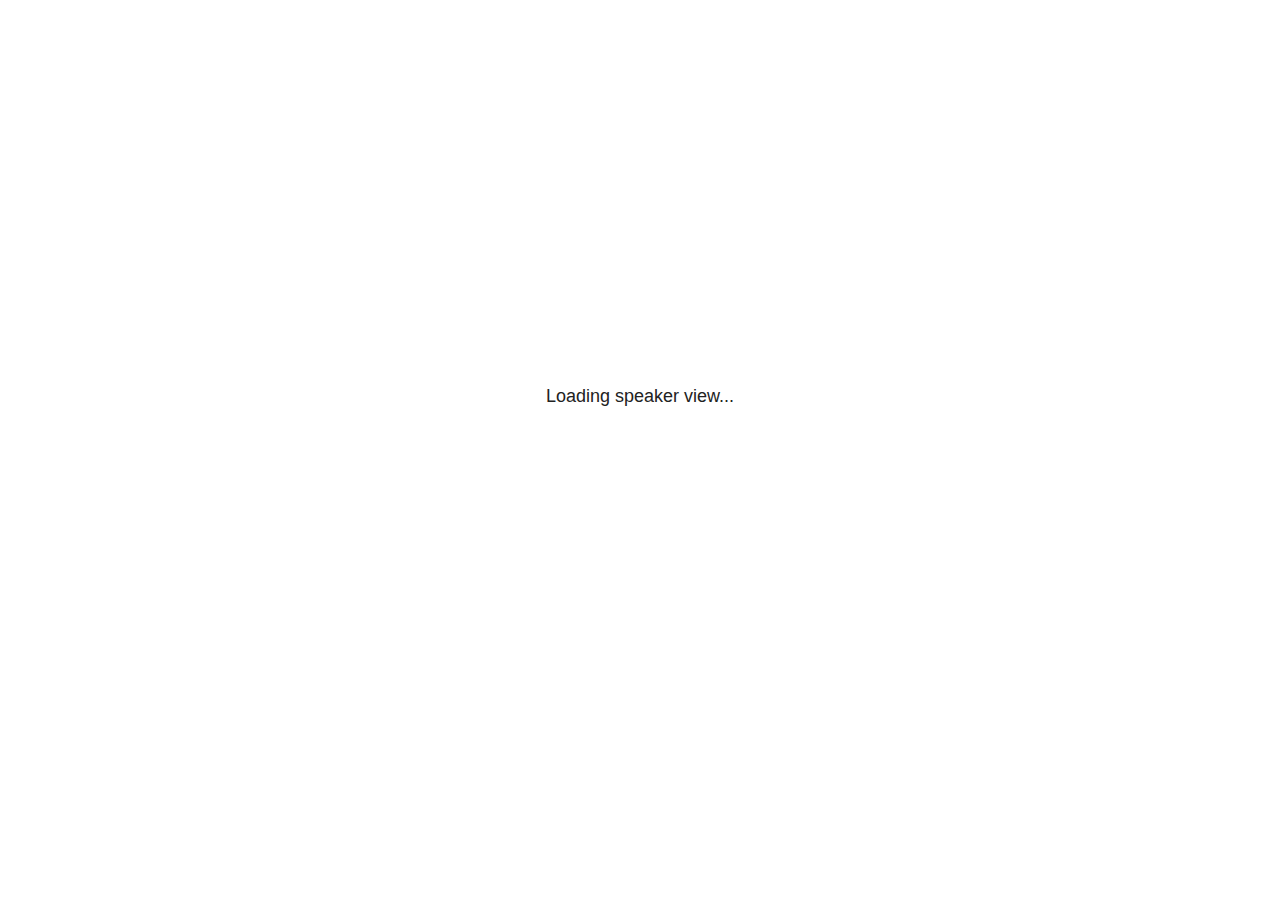
<file: docs/reveal.js/plugin/notes/notes.html>
<!doctype html>
<html lang="en">
	<head>
		<meta charset="utf-8">

		<title>reveal.js - Slide Notes</title>

		<style>
			body {
				font-family: Helvetica;
				font-size: 18px;
			}

			#current-slide,
			#upcoming-slide,
			#speaker-controls {
				padding: 6px;
				box-sizing: border-box;
				-moz-box-sizing: border-box;
			}

			#current-slide iframe,
			#upcoming-slide iframe {
				width: 100%;
				height: 100%;
				border: 1px solid #ddd;
			}

			#current-slide .label,
			#upcoming-slide .label {
				position: absolute;
				top: 10px;
				left: 10px;
				z-index: 2;
			}

			#connection-status {
				position: absolute;
				top: 0;
				left: 0;
				width: 100%;
				height: 100%;
				z-index: 20;
				padding: 30% 20% 20% 20%;
				font-size: 18px;
				color: #222;
				background: #fff;
				text-align: center;
				box-sizing: border-box;
				line-height: 1.4;
			}

			.overlay-element {
				height: 34px;
				line-height: 34px;
				padding: 0 10px;
				text-shadow: none;
				background: rgba( 220, 220, 220, 0.8 );
				color: #222;
				font-size: 14px;
			}

			.overlay-element.interactive:hover {
				background: rgba( 220, 220, 220, 1 );
			}

			#current-slide {
				position: absolute;
				width: 60%;
				height: 100%;
				top: 0;
				left: 0;
				padding-right: 0;
			}

			#upcoming-slide {
				position: absolute;
				width: 40%;
				height: 40%;
				right: 0;
				top: 0;
			}

			/* Speaker controls */
			#speaker-controls {
				position: absolute;
				top: 40%;
				right: 0;
				width: 40%;
				height: 60%;
				overflow: auto;
				font-size: 18px;
			}

				.speaker-controls-time.hidden,
				.speaker-controls-notes.hidden {
					display: none;
				}

				.speaker-controls-time .label,
				.speaker-controls-pace .label,
				.speaker-controls-notes .label {
					text-transform: uppercase;
					font-weight: normal;
					font-size: 0.66em;
					color: #666;
					margin: 0;
				}

				.speaker-controls-time, .speaker-controls-pace {
					border-bottom: 1px solid rgba( 200, 200, 200, 0.5 );
					margin-bottom: 10px;
					padding: 10px 16px;
					padding-bottom: 20px;
					cursor: pointer;
				}

				.speaker-controls-time .reset-button {
					opacity: 0;
					float: right;
					color: #666;
					text-decoration: none;
				}
				.speaker-controls-time:hover .reset-button {
					opacity: 1;
				}

				.speaker-controls-time .timer,
				.speaker-controls-time .clock {
					width: 50%;
				}

				.speaker-controls-time .timer,
				.speaker-controls-time .clock,
				.speaker-controls-time .pacing .hours-value,
				.speaker-controls-time .pacing .minutes-value,
				.speaker-controls-time .pacing .seconds-value {
					font-size: 1.9em;
				}

				.speaker-controls-time .timer {
					float: left;
				}

				.speaker-controls-time .clock {
					float: right;
					text-align: right;
				}

				.speaker-controls-time span.mute {
					opacity: 0.3;
				}

				.speaker-controls-time .pacing-title {
					margin-top: 5px;
				}

				.speaker-controls-time .pacing.ahead {
					color: blue;
				}

				.speaker-controls-time .pacing.on-track {
					color: green;
				}

				.speaker-controls-time .pacing.behind {
					color: red;
				}

				.speaker-controls-notes {
					padding: 10px 16px;
				}

				.speaker-controls-notes .value {
					margin-top: 5px;
					line-height: 1.4;
					font-size: 1.2em;
				}

			/* Layout selector */
			#speaker-layout {
				position: absolute;
				top: 10px;
				right: 10px;
				color: #222;
				z-index: 10;
			}
				#speaker-layout select {
					position: absolute;
					width: 100%;
					height: 100%;
					top: 0;
					left: 0;
					border: 0;
					box-shadow: 0;
					cursor: pointer;
					opacity: 0;

					font-size: 1em;
					background-color: transparent;

					-moz-appearance: none;
					-webkit-appearance: none;
					-webkit-tap-highlight-color: rgba(0, 0, 0, 0);
				}

				#speaker-layout select:focus {
					outline: none;
					box-shadow: none;
				}

			.clear {
				clear: both;
			}

			/* Speaker layout: Wide */
			body[data-speaker-layout="wide"] #current-slide,
			body[data-speaker-layout="wide"] #upcoming-slide {
				width: 50%;
				height: 45%;
				padding: 6px;
			}

			body[data-speaker-layout="wide"] #current-slide {
				top: 0;
				left: 0;
			}

			body[data-speaker-layout="wide"] #upcoming-slide {
				top: 0;
				left: 50%;
			}

			body[data-speaker-layout="wide"] #speaker-controls {
				top: 45%;
				left: 0;
				width: 100%;
				height: 50%;
				font-size: 1.25em;
			}

			/* Speaker layout: Tall */
			body[data-speaker-layout="tall"] #current-slide,
			body[data-speaker-layout="tall"] #upcoming-slide {
				width: 45%;
				height: 50%;
				padding: 6px;
			}

			body[data-speaker-layout="tall"] #current-slide {
				top: 0;
				left: 0;
			}

			body[data-speaker-layout="tall"] #upcoming-slide {
				top: 50%;
				left: 0;
			}

			body[data-speaker-layout="tall"] #speaker-controls {
				padding-top: 40px;
				top: 0;
				left: 45%;
				width: 55%;
				height: 100%;
				font-size: 1.25em;
			}

			/* Speaker layout: Notes only */
			body[data-speaker-layout="notes-only"] #current-slide,
			body[data-speaker-layout="notes-only"] #upcoming-slide {
				display: none;
			}

			body[data-speaker-layout="notes-only"] #speaker-controls {
				padding-top: 40px;
				top: 0;
				left: 0;
				width: 100%;
				height: 100%;
				font-size: 1.25em;
			}

			@media screen and (max-width: 1080px) {
				body[data-speaker-layout="default"] #speaker-controls {
					font-size: 16px;
				}
			}

			@media screen and (max-width: 900px) {
				body[data-speaker-layout="default"] #speaker-controls {
					font-size: 14px;
				}
			}

			@media screen and (max-width: 800px) {
				body[data-speaker-layout="default"] #speaker-controls {
					font-size: 12px;
				}
			}

		</style>
	</head>

	<body>

		<div id="connection-status">Loading speaker view...</div>

		<div id="current-slide"></div>
		<div id="upcoming-slide"><span class="overlay-element label">Upcoming</span></div>
		<div id="speaker-controls">
			<div class="speaker-controls-time">
				<h4 class="label">Time <span class="reset-button">Click to Reset</span></h4>
				<div class="clock">
					<span class="clock-value">0:00 AM</span>
				</div>
				<div class="timer">
					<span class="hours-value">00</span><span class="minutes-value">:00</span><span class="seconds-value">:00</span>
				</div>
				<div class="clear"></div>

				<h4 class="label pacing-title" style="display: none">Pacing – Time to finish current slide</h4>
				<div class="pacing" style="display: none">
					<span class="hours-value">00</span><span class="minutes-value">:00</span><span class="seconds-value">:00</span>
				</div>
			</div>

			<div class="speaker-controls-notes hidden">
				<h4 class="label">Notes</h4>
				<div class="value"></div>
			</div>
		</div>
		<div id="speaker-layout" class="overlay-element interactive">
			<span class="speaker-layout-label"></span>
			<select class="speaker-layout-dropdown"></select>
		</div>

		<script src="../../plugin/markdown/marked.js"></script>
		<script>

			(function() {

				var notes,
					notesValue,
					currentState,
					currentSlide,
					upcomingSlide,
					layoutLabel,
					layoutDropdown,
					pendingCalls = {},
					lastRevealApiCallId = 0,
					connected = false;

				var SPEAKER_LAYOUTS = {
					'default': 'Default',
					'wide': 'Wide',
					'tall': 'Tall',
					'notes-only': 'Notes only'
				};

				setupLayout();

				var connectionStatus = document.querySelector( '#connection-status' );
				var connectionTimeout = setTimeout( function() {
					connectionStatus.innerHTML = 'Error connecting to main window.<br>Please try closing and reopening the speaker view.';
				}, 5000 );

				window.addEventListener( 'message', function( event ) {

					clearTimeout( connectionTimeout );
					connectionStatus.style.display = 'none';

					var data = JSON.parse( event.data );

					// The overview mode is only useful to the reveal.js instance
					// where navigation occurs so we don't sync it
					if( data.state ) delete data.state.overview;

					// Messages sent by the notes plugin inside of the main window
					if( data && data.namespace === 'reveal-notes' ) {
						if( data.type === 'connect' ) {
							handleConnectMessage( data );
						}
						else if( data.type === 'state' ) {
							handleStateMessage( data );
						}
						else if( data.type === 'return' ) {
							pendingCalls[data.callId](data.result);
							delete pendingCalls[data.callId];
						}
					}
					// Messages sent by the reveal.js inside of the current slide preview
					else if( data && data.namespace === 'reveal' ) {
						if( /ready/.test( data.eventName ) ) {
							// Send a message back to notify that the handshake is complete
							window.opener.postMessage( JSON.stringify({ namespace: 'reveal-notes', type: 'connected'} ), '*' );
						}
						else if( /slidechanged|fragmentshown|fragmenthidden|paused|resumed/.test( data.eventName ) && currentState !== JSON.stringify( data.state ) ) {

							window.opener.postMessage( JSON.stringify({ method: 'setState', args: [ data.state ]} ), '*' );

						}
					}

				} );

				/**
				 * Asynchronously calls the Reveal.js API of the main frame.
				 */
				function callRevealApi( methodName, methodArguments, callback ) {

					var callId = ++lastRevealApiCallId;
					pendingCalls[callId] = callback;
					window.opener.postMessage( JSON.stringify( {
						namespace: 'reveal-notes',
						type: 'call',
						callId: callId,
						methodName: methodName,
						arguments: methodArguments
					} ), '*' );

				}

				/**
				 * Called when the main window is trying to establish a
				 * connection.
				 */
				function handleConnectMessage( data ) {

					if( connected === false ) {
						connected = true;

						setupIframes( data );
						setupKeyboard();
						setupNotes();
						setupTimer();
					}

				}

				/**
				 * Called when the main window sends an updated state.
				 */
				function handleStateMessage( data ) {

					// Store the most recently set state to avoid circular loops
					// applying the same state
					currentState = JSON.stringify( data.state );

					// No need for updating the notes in case of fragment changes
					if ( data.notes ) {
						notes.classList.remove( 'hidden' );
						notesValue.style.whiteSpace = data.whitespace;
						if( data.markdown ) {
							notesValue.innerHTML = marked( data.notes );
						}
						else {
							notesValue.innerHTML = data.notes;
						}
					}
					else {
						notes.classList.add( 'hidden' );
					}

					// Update the note slides
					currentSlide.contentWindow.postMessage( JSON.stringify({ method: 'setState', args: [ data.state ] }), '*' );
					upcomingSlide.contentWindow.postMessage( JSON.stringify({ method: 'setState', args: [ data.state ] }), '*' );
					upcomingSlide.contentWindow.postMessage( JSON.stringify({ method: 'next' }), '*' );

				}

				// Limit to max one state update per X ms
				handleStateMessage = debounce( handleStateMessage, 200 );

				/**
				 * Forward keyboard events to the current slide window.
				 * This enables keyboard events to work even if focus
				 * isn't set on the current slide iframe.
				 *
				 * Block F5 default handling, it reloads and disconnects
				 * the speaker notes window.
				 */
				function setupKeyboard() {

					document.addEventListener( 'keydown', function( event ) {
						if( event.keyCode === 116 || ( event.metaKey && event.keyCode === 82 ) ) {
							event.preventDefault();
							return false;
						}
						currentSlide.contentWindow.postMessage( JSON.stringify({ method: 'triggerKey', args: [ event.keyCode ] }), '*' );
					} );

				}

				/**
				 * Creates the preview iframes.
				 */
				function setupIframes( data ) {

					var params = [
						'receiver',
						'progress=false',
						'history=false',
						'transition=none',
						'autoSlide=0',
						'backgroundTransition=none'
					].join( '&' );

					var urlSeparator = /\?/.test(data.url) ? '&' : '?';
					var hash = '#/' + data.state.indexh + '/' + data.state.indexv;
					var currentURL = data.url + urlSeparator + params + '&postMessageEvents=true' + hash;
					var upcomingURL = data.url + urlSeparator + params + '&controls=false' + hash;

					currentSlide = document.createElement( 'iframe' );
					currentSlide.setAttribute( 'width', 1280 );
					currentSlide.setAttribute( 'height', 1024 );
					currentSlide.setAttribute( 'src', currentURL );
					document.querySelector( '#current-slide' ).appendChild( currentSlide );

					upcomingSlide = document.createElement( 'iframe' );
					upcomingSlide.setAttribute( 'width', 640 );
					upcomingSlide.setAttribute( 'height', 512 );
					upcomingSlide.setAttribute( 'src', upcomingURL );
					document.querySelector( '#upcoming-slide' ).appendChild( upcomingSlide );

				}

				/**
				 * Setup the notes UI.
				 */
				function setupNotes() {

					notes = document.querySelector( '.speaker-controls-notes' );
					notesValue = document.querySelector( '.speaker-controls-notes .value' );

				}

				function getTimings( callback ) {

					callRevealApi( 'getSlidesAttributes', [], function ( slideAttributes ) {
						callRevealApi( 'getConfig', [], function ( config ) {
							var defaultTiming = config.defaultTiming;
							if (defaultTiming == null) {
								callback(null);
								return;
							}

							var timings = [];
							for ( var i in slideAttributes ) {
								var slide = slideAttributes[ i ];
								var timing = defaultTiming;
								if( slide.hasOwnProperty( 'data-timing' )) {
									var t = slide[ 'data-timing' ];
									timing = parseInt(t);
									if( isNaN(timing) ) {
										console.warn("Could not parse timing '" + t + "' of slide " + i + "; using default of " + defaultTiming);
										timing = defaultTiming;
									}
								}
								timings.push(timing);
							}

							callback( timings );
						} );
					} );

				}

				/**
				 * Return the number of seconds allocated for presenting
				 * all slides up to and including this one.
				 */
				function getTimeAllocated( timings, callback ) {

					callRevealApi( 'getSlidePastCount', [], function ( currentSlide ) {
						var allocated = 0;
						for (var i in timings.slice(0, currentSlide + 1)) {
							allocated += timings[i];
						}
						callback( allocated );
					} );

				}

				/**
				 * Create the timer and clock and start updating them
				 * at an interval.
				 */
				function setupTimer() {

					var start = new Date(),
					timeEl = document.querySelector( '.speaker-controls-time' ),
					clockEl = timeEl.querySelector( '.clock-value' ),
					hoursEl = timeEl.querySelector( '.hours-value' ),
					minutesEl = timeEl.querySelector( '.minutes-value' ),
					secondsEl = timeEl.querySelector( '.seconds-value' ),
					pacingTitleEl = timeEl.querySelector( '.pacing-title' ),
					pacingEl = timeEl.querySelector( '.pacing' ),
					pacingHoursEl = pacingEl.querySelector( '.hours-value' ),
					pacingMinutesEl = pacingEl.querySelector( '.minutes-value' ),
					pacingSecondsEl = pacingEl.querySelector( '.seconds-value' );

					var timings = null;
					getTimings( function ( _timings ) {

						timings = _timings;
						if (_timings !== null) {
							pacingTitleEl.style.removeProperty('display');
							pacingEl.style.removeProperty('display');
						}

						// Update once directly
						_updateTimer();

						// Then update every second
						setInterval( _updateTimer, 1000 );

					} );


					function _resetTimer() {

						if (timings == null) {
							start = new Date();
							_updateTimer();
						}
						else {
							// Reset timer to beginning of current slide
							getTimeAllocated( timings, function ( slideEndTimingSeconds ) {
								var slideEndTiming = slideEndTimingSeconds * 1000;
								callRevealApi( 'getSlidePastCount', [], function ( currentSlide ) {
									var currentSlideTiming = timings[currentSlide] * 1000;
									var previousSlidesTiming = slideEndTiming - currentSlideTiming;
									var now = new Date();
									start = new Date(now.getTime() - previousSlidesTiming);
									_updateTimer();
								} );
							} );
						}

					}

					timeEl.addEventListener( 'click', function() {
						_resetTimer();
						return false;
					} );

					function _displayTime( hrEl, minEl, secEl, time) {

						var sign = Math.sign(time) == -1 ? "-" : "";
						time = Math.abs(Math.round(time / 1000));
						var seconds = time % 60;
						var minutes = Math.floor( time / 60 ) % 60 ;
						var hours = Math.floor( time / ( 60 * 60 )) ;
						hrEl.innerHTML = sign + zeroPadInteger( hours );
						if (hours == 0) {
							hrEl.classList.add( 'mute' );
						}
						else {
							hrEl.classList.remove( 'mute' );
						}
						minEl.innerHTML = ':' + zeroPadInteger( minutes );
						if (hours == 0 && minutes == 0) {
							minEl.classList.add( 'mute' );
						}
						else {
							minEl.classList.remove( 'mute' );
						}
						secEl.innerHTML = ':' + zeroPadInteger( seconds );
					}

					function _updateTimer() {

						var diff, hours, minutes, seconds,
						now = new Date();

						diff = now.getTime() - start.getTime();

						clockEl.innerHTML = now.toLocaleTimeString( 'en-US', { hour12: true, hour: '2-digit', minute:'2-digit' } );
						_displayTime( hoursEl, minutesEl, secondsEl, diff );
						if (timings !== null) {
							_updatePacing(diff);
						}

					}

					function _updatePacing(diff) {

						getTimeAllocated( timings, function ( slideEndTimingSeconds ) {
							var slideEndTiming = slideEndTimingSeconds * 1000;

							callRevealApi( 'getSlidePastCount', [], function ( currentSlide ) {
								var currentSlideTiming = timings[currentSlide] * 1000;
								var timeLeftCurrentSlide = slideEndTiming - diff;
								if (timeLeftCurrentSlide < 0) {
									pacingEl.className = 'pacing behind';
								}
								else if (timeLeftCurrentSlide < currentSlideTiming) {
									pacingEl.className = 'pacing on-track';
								}
								else {
									pacingEl.className = 'pacing ahead';
								}
								_displayTime( pacingHoursEl, pacingMinutesEl, pacingSecondsEl, timeLeftCurrentSlide );
							} );
						} );
					}

				}

				/**
				 * Sets up the speaker view layout and layout selector.
				 */
				function setupLayout() {

					layoutDropdown = document.querySelector( '.speaker-layout-dropdown' );
					layoutLabel = document.querySelector( '.speaker-layout-label' );

					// Render the list of available layouts
					for( var id in SPEAKER_LAYOUTS ) {
						var option = document.createElement( 'option' );
						option.setAttribute( 'value', id );
						option.textContent = SPEAKER_LAYOUTS[ id ];
						layoutDropdown.appendChild( option );
					}

					// Monitor the dropdown for changes
					layoutDropdown.addEventListener( 'change', function( event ) {

						setLayout( layoutDropdown.value );

					}, false );

					// Restore any currently persisted layout
					setLayout( getLayout() );

				}

				/**
				 * Sets a new speaker view layout. The layout is persisted
				 * in local storage.
				 */
				function setLayout( value ) {

					var title = SPEAKER_LAYOUTS[ value ];

					layoutLabel.innerHTML = 'Layout' + ( title ? ( ': ' + title ) : '' );
					layoutDropdown.value = value;

					document.body.setAttribute( 'data-speaker-layout', value );

					// Persist locally
					if( supportsLocalStorage() ) {
						window.localStorage.setItem( 'reveal-speaker-layout', value );
					}

				}

				/**
				 * Returns the ID of the most recently set speaker layout
				 * or our default layout if none has been set.
				 */
				function getLayout() {

					if( supportsLocalStorage() ) {
						var layout = window.localStorage.getItem( 'reveal-speaker-layout' );
						if( layout ) {
							return layout;
						}
					}

					// Default to the first record in the layouts hash
					for( var id in SPEAKER_LAYOUTS ) {
						return id;
					}

				}

				function supportsLocalStorage() {

					try {
						localStorage.setItem('test', 'test');
						localStorage.removeItem('test');
						return true;
					}
					catch( e ) {
						return false;
					}

				}

				function zeroPadInteger( num ) {

					var str = '00' + parseInt( num );
					return str.substring( str.length - 2 );

				}

				/**
				 * Limits the frequency at which a function can be called.
				 */
				function debounce( fn, ms ) {

					var lastTime = 0,
						timeout;

					return function() {

						var args = arguments;
						var context = this;

						clearTimeout( timeout );

						var timeSinceLastCall = Date.now() - lastTime;
						if( timeSinceLastCall > ms ) {
							fn.apply( context, args );
							lastTime = Date.now();
						}
						else {
							timeout = setTimeout( function() {
								fn.apply( context, args );
								lastTime = Date.now();
							}, ms - timeSinceLastCall );
						}

					}

				}

			})();

		</script>
	</body>
</html>
</file>
